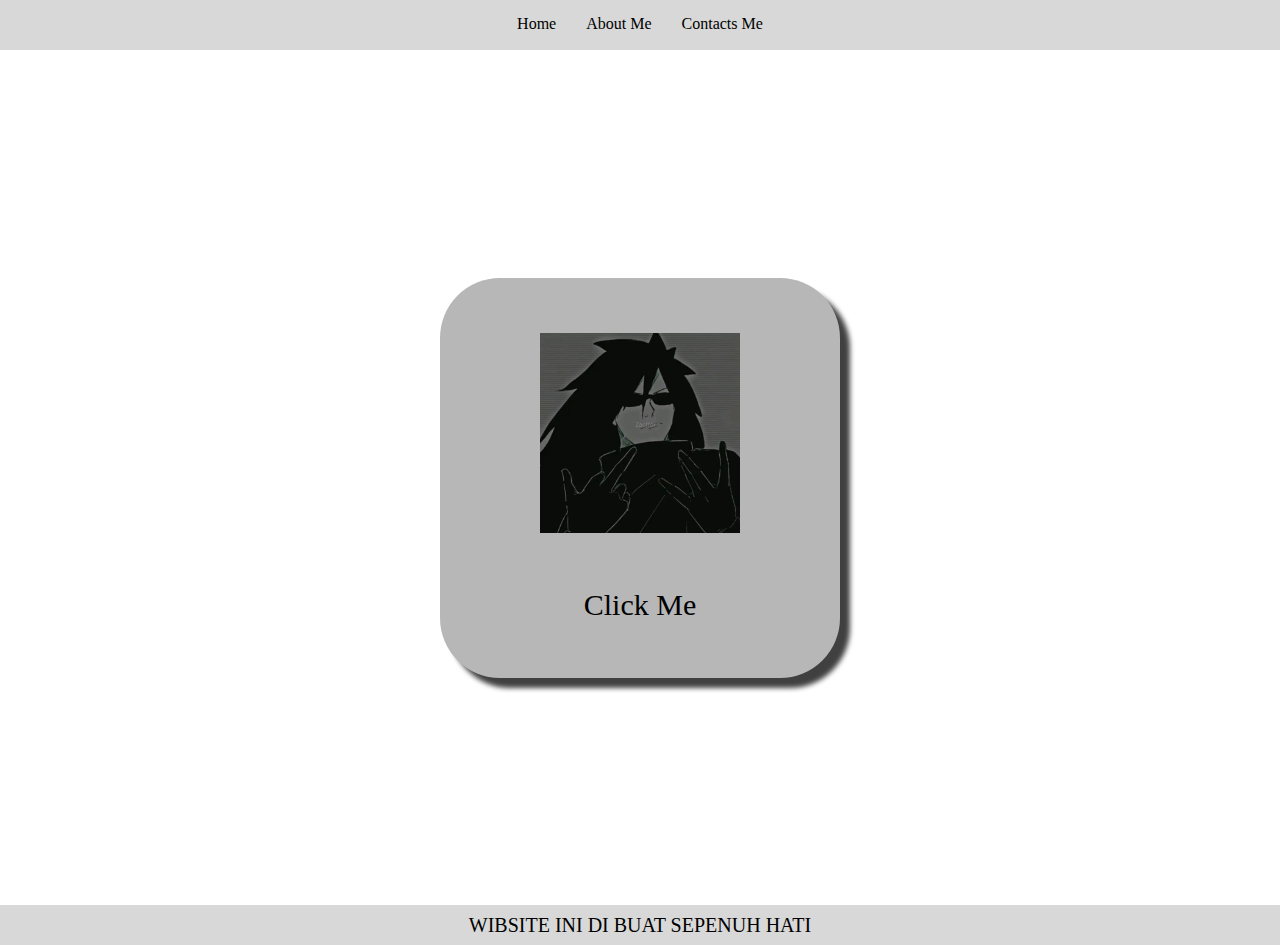
<file: index.html>
<!DOCTYPE html>
<html>
  <head>
    <meta http-equiv="content-type" content="text/html; charset=utf-8" />
    <meta name="viewport" content="width=device-width, initial-scale=1.0">
    <link rel="stylesheet" href="style.css" />
    <title>My Portofolio</title>
  </head>
  <body>
    <div class="container-navbar">
      <ul class="ul-navbar">
        <li class="li-navbar">
          <a href="#">Home</a>
        </li>
        <li class="li-navbar">
          <a href="About-Me.html">About Me</a>
        </li>
        <li class="li-navbar">
          <a href="Contacts-Me.html">Contacts Me</a>
        </li>
      </ul>
    </div>
    <div class="conten">
      <a href="https://yautube.com" class="l-conten">
        <img src="avatar.png" class="avatar"/>
        <p>Click Me</p>
      </a>
    </div>
    <div class="last-text">
      <p>WIBSITE INI DI BUAT SEPENUH HATI</p>
    </div>
  </body>
</html>
</file>
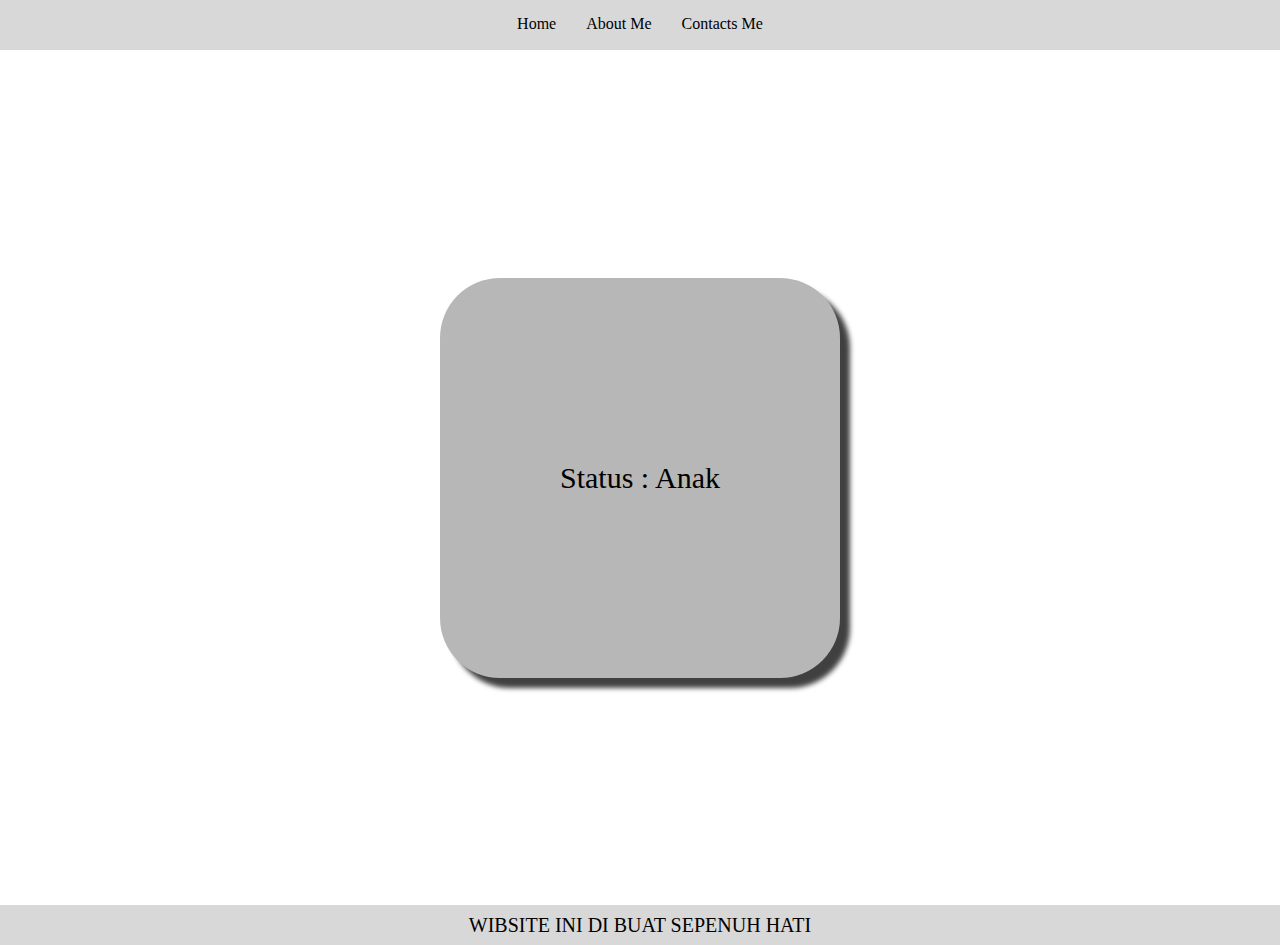
<file: About-Me.html>
<!DOCTYPE html>
<html>
  <head>
    <meta http-equiv="content-type" content="text/html; charset=utf-8" />
    <meta name="viewport" content="width=device-width, initial-scale=1.0">
    <link rel="stylesheet" href="style.css" />
    <title>My Portofolio</title>
  </head>
  <body>
    <div class="container-navbar">
      <ul class="ul-navbar">
        <li class="li-navbar">
          <a href="index.html">Home</a>
        </li>
        <li class="li-navbar">
          <a href="#">About Me</a>
        </li>
        <li class="li-navbar">
          <a href="Contacts-Me.html">Contacts Me</a>
        </li>
      </ul>
    </div>
    <div class="conten">
      <a href="https://yautube.com" class="l-conten">
        <p>Status : Anak</p>
      </a>
    </div>
    <div class="last-text">
      <p>WIBSITE INI DI BUAT SEPENUH HATI</p>
    </div>
  </body>
</html>
</file>
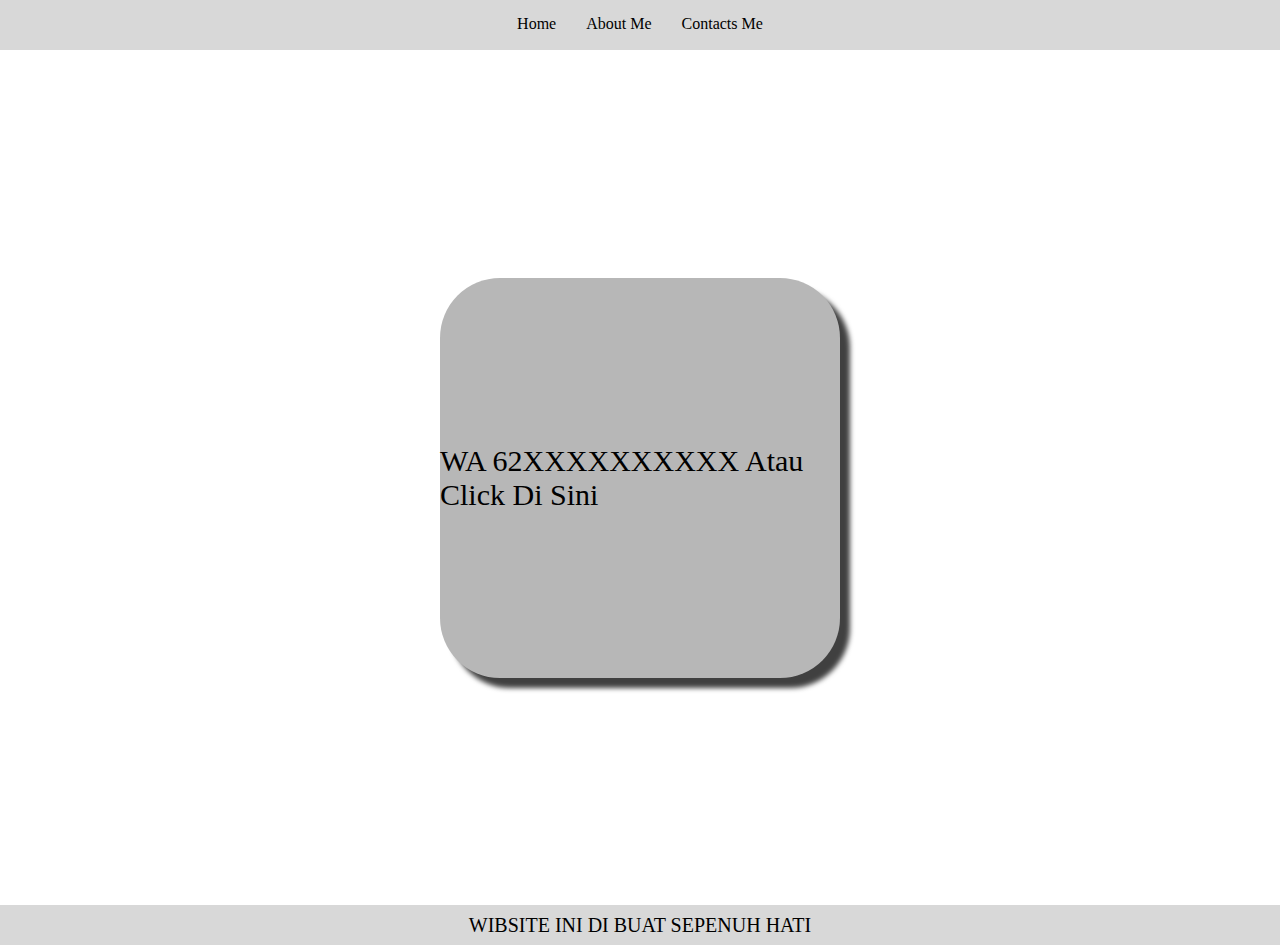
<file: Contacts-Me.html>
<!DOCTYPE html>
<html>
  <head>
    <meta http-equiv="content-type" content="text/html; charset=utf-8" />
    <meta name="viewport" content="width=device-width, initial-scale=1.0">
    <link rel="stylesheet" href="style.css" />
    <title>My Portofolio</title>
  </head>
  <body>
    <div class="container-navbar">
      <ul class="ul-navbar">
        <li class="li-navbar">
          <a href="index.html">Home</a>
        </li>
        <li class="li-navbar">
          <a href="About-Me.html">About Me</a>
        </li>
        <li class="li-navbar">
          <a href="#">Contacts Me</a>
        </li>
      </ul>
    </div>
    <div class="conten">
      <a href="https://yautube.com" class="l-conten">
        <p>WA 62XXXXXXXXXX Atau Click Di Sini</p>
      </a>
    </div>
    <div class="last-text">
      <p>WIBSITE INI DI BUAT SEPENUH HATI</p>
    </div>
  </body>
</html>
</file>
<file: style.css>
*,
html {
  margin: 0;
  padding: 0;
}

body {
  background-color: white;
}

.container-navbar {
  background: rgb(216,216,216);
}

.ul-navbar{
  display: flex;
  padding: 5px;
  height: 40px;
  justify-content: center;
}

.li-navbar {
  list-style-type: none;
  padding: 5px 10px;
  margin: 5px;
}

.li-navbar:hover {
  background-color: white;
  transition: .3s ease-in-out;
  transition-delay: .1s;
  border-radius: 8px;
}

.li-navbar a {
  color: black;
  text-decoration: none;
}

.conten {
  height: 95vh;
  display: flex;
  justify-content: center;
  align-items: center;
}

.l-conten {
  background: #b7b7b7;
  color: black;
  text-decoration: none;
  font-size: 30px;
  height: 400px;
  width: 400px;
  display: flex;
  flex-direction: column;
  justify-content: space-evenly;
  align-items: center;
  border-radius: 60px;
  box-shadow: 10px 10px 5px 0px rgba(0,0,0,0.75);
-webkit-box-shadow: 10px 10px 5px 0px rgba(0,0,0,0.75);
-moz-box-shadow: 10px 10px 5px 0px rgba(0,0,0,0.75);
}

.avatar {
  width: 200px;
  height: 200px;
}

.last-text {
  background: rgb(216,216,216);
  display: flex;
  justify-content: center;
  align-items: center;
  height: 40px;
}

.last-text p {
  font-size: 20px;
}
</file>
